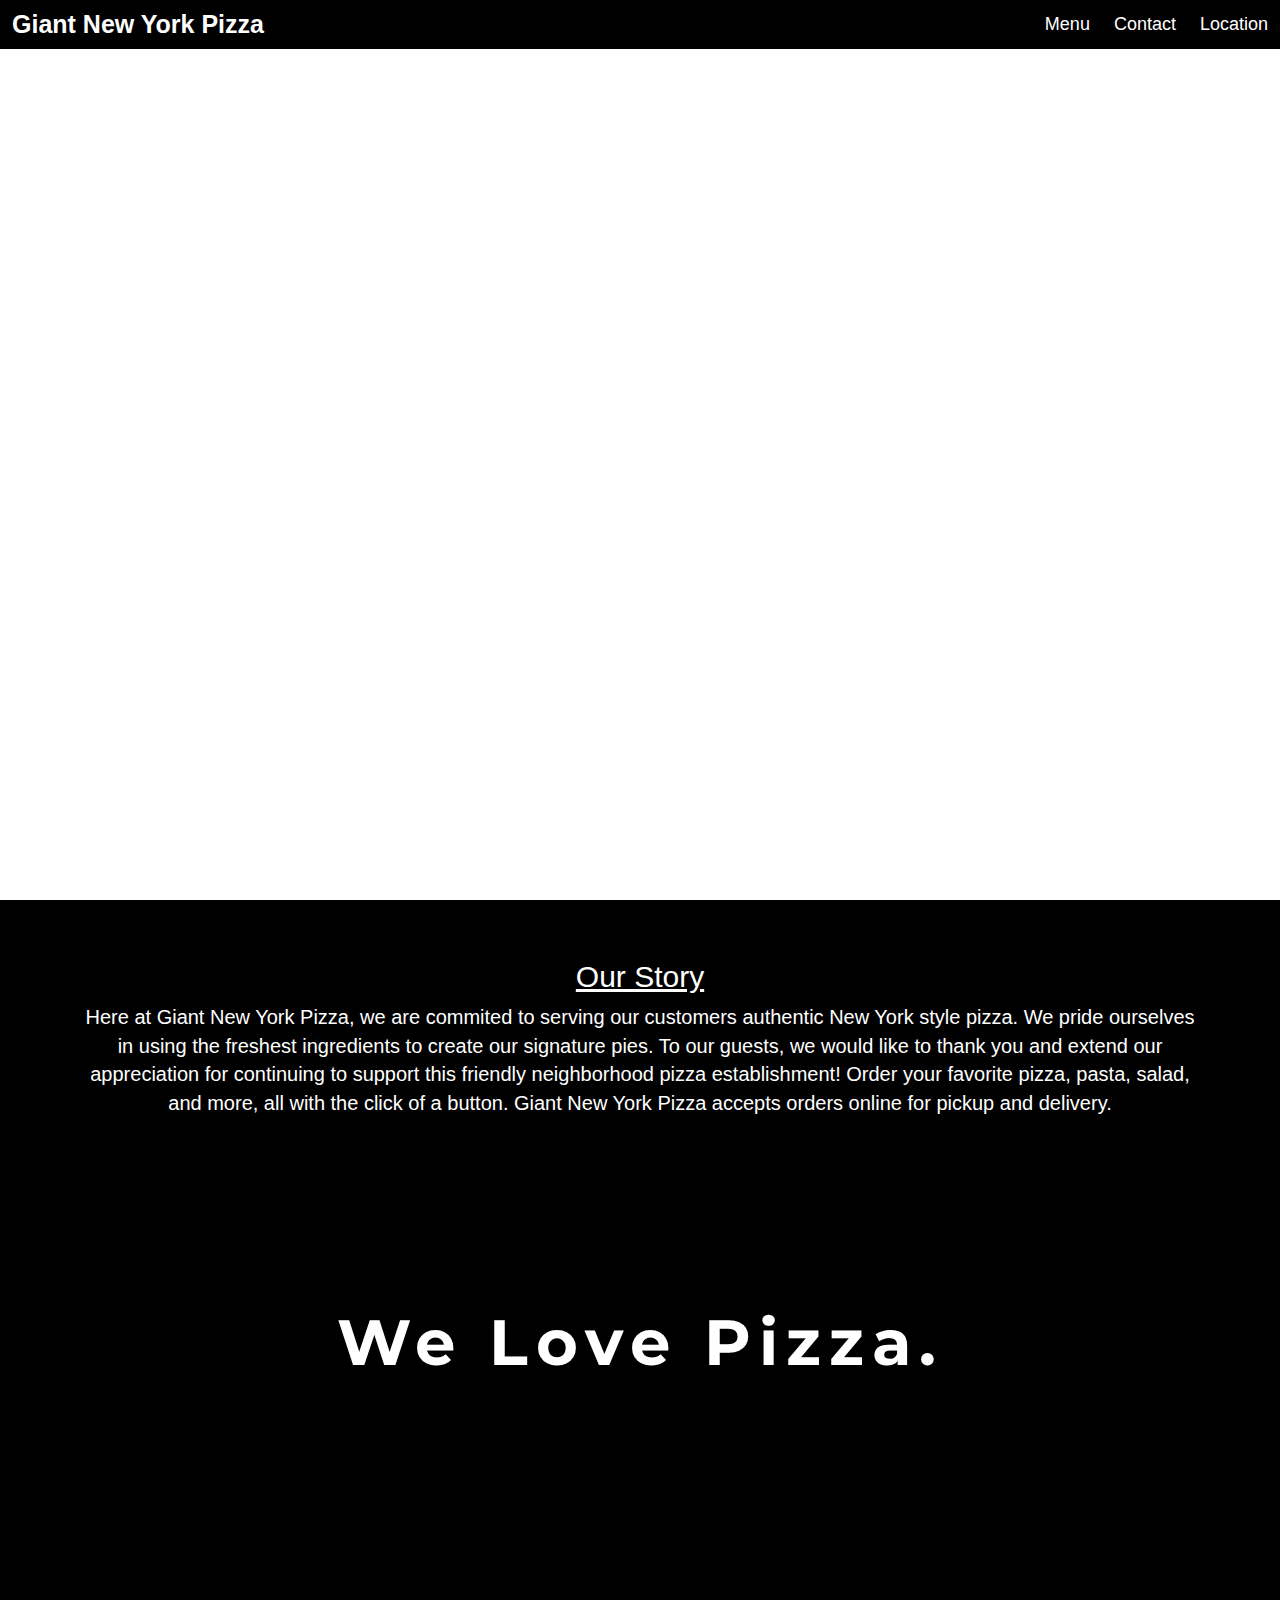
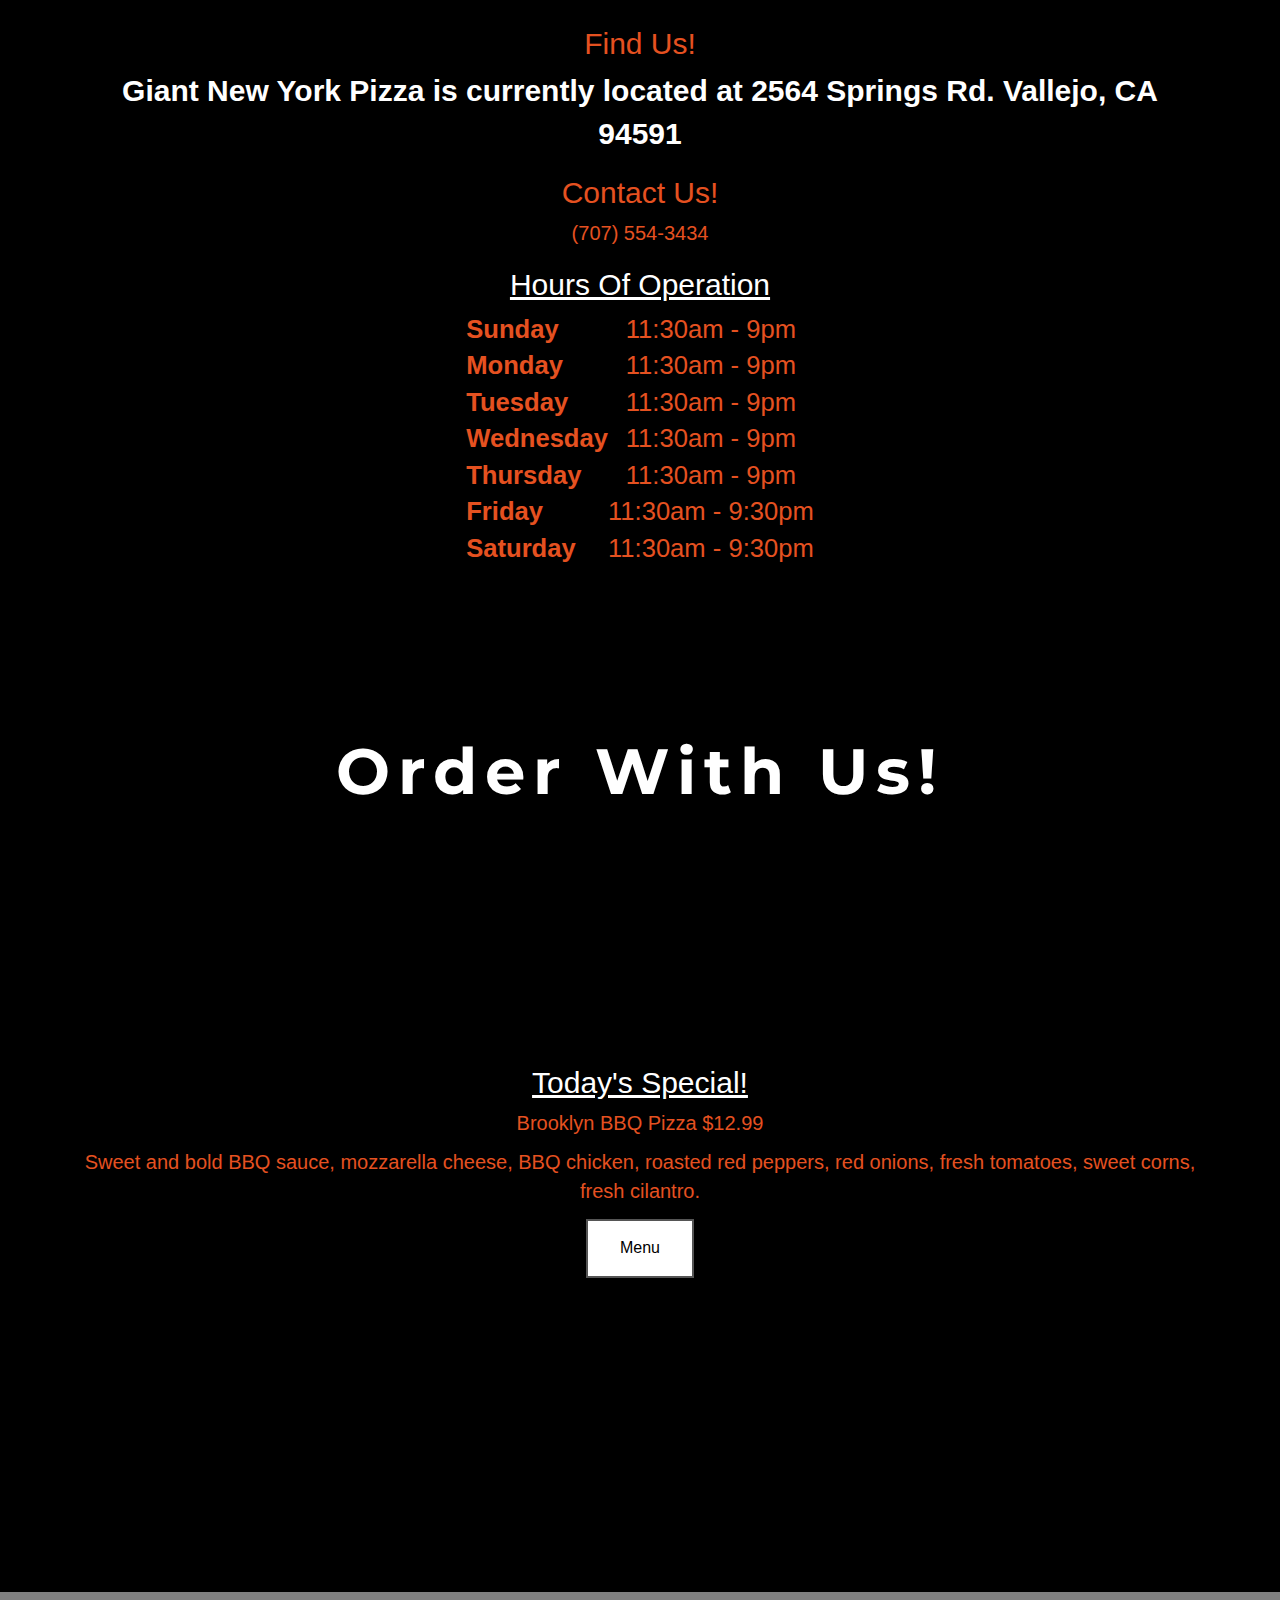
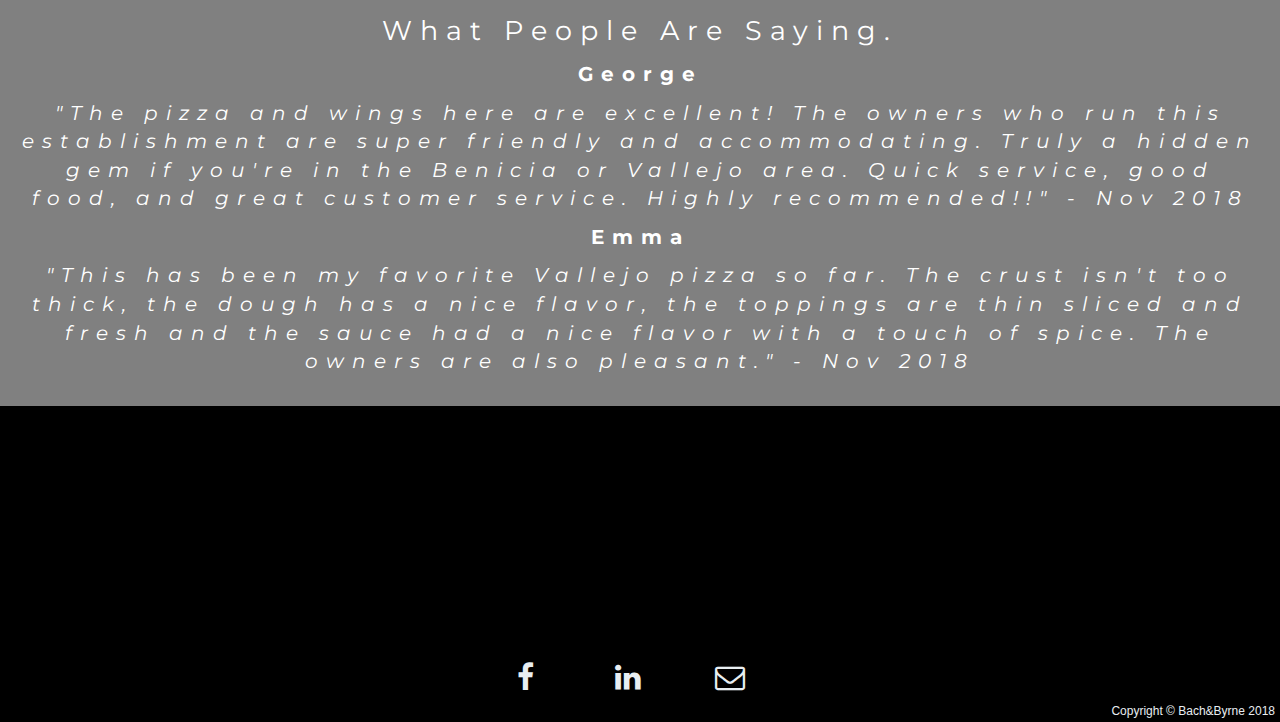
<file: Pizza Website 2 (1)/index.html>
<!doctype html>
<html>
<head>
<meta charset="utf-8">
<meta name="viewport" content="width=device-width, initial-scale=1.0">
<title>Pizza Website</title>
<link rel="stylesheet" type="text/css" href="css/style.css">
<link href="https://fonts.googleapis.com/css?family=Montserrat" rel="stylesheet">
<link rel="stylesheet" href="https://maxcdn.bootstrapcdn.com/font-awesome/4.6.3/css/font-awesome.min.css">

<link rel="stylesheet" href="https://maxcdn.bootstrapcdn.com/bootstrap/3.3.7/css/bootstrap.min.css" integrity="sha384-BVYiiSIFeK1dGmJRAkycuHAHRg32OmUcww7on3RYdg4Va+PmSTsz/K68vbdEjh4u" crossorigin="anonymous">
<!-- 
  Tutorial: Traversy Media  
  https://www.youtube.com/watch?v=JttTcnidSdQ&t=1072s
-->
</head>



  <body>
    <nav class="header" id="responsiveNav">
  

  <a href="index.html" class="logo">Giant New York Pizza</a>
  <div class="header-right">
    <a class="active" href="menu.html">Menu</a>
    <a href="#unique-identifier">Contact</a>
    <a href="#unique-identifier">Location</a>
    <a href="javascript:void(0);" class="icon" onclick="myFunction()">&#9776;</a>
  </div>
</nav>




    <div class="pimg1">
    <div class="ptext1">
      <p style="font-size:5vw;"><b>Bringing New York To You.</p></b>

<style>


</style>

      
       
      </span>
    </div>
  </div>
  
  <section class="section-light">
    <h2><u>Our Story</u></h2>
    <p> Here at Giant New York Pizza, we are commited to serving our customers authentic New York style pizza. We pride ourselves in using the freshest ingredients to create our signature pies. To our guests, we would like to thank you and extend our appreciation for continuing to support this friendly neighborhood pizza establishment! Order your favorite pizza, pasta, salad, and more, all with the click of a button.
    Giant New York Pizza accepts orders online for pickup and delivery.
    </p>
  </section>
  
  <div class="pimg2">
    <div class="ptext1">
      <span class="border">
        <p id="unique-identifier">
        <p style="font-size:5vw;"><b>We Love Pizza.</p></b>
      </span>
    </div>
  </div>
  
  <section class="section-dark">
    <h2>Find Us!</h2>
    <p class="location">
      Giant New York Pizza is currently located at 2564 Springs Rd. Vallejo, CA 94591
      <p>
      <h2>Contact Us!</h2>
      <p>(707) 554-3434</p>
      <h2><u>Hours Of Operation</u></h2>
    <div class="table-text">
    <table id="table" class="hours">
      <tr><th>Sunday</th><td>11:30am - 9pm</td></tr>
      <tr><th>Monday</th><td>11:30am - 9pm</td></tr>
      <tr><th>Tuesday</th><td>11:30am - 9pm</td></tr>
      <tr><th>Wednesday</th><td>11:30am - 9pm</td></tr>
      <tr><th>Thursday</th><td>11:30am - 9pm</td></tr>
      <tr><th>Friday</th><td>11:30am - 9:30pm</td></tr>
      <tr><th>Saturday</th><td>11:30am - 9:30pm</td></tr>
    </table>
  </div>
  </section>

  <div class="pimg3">
    <div class="ptext1">
      <span class="border trans">
        <p style="font-size:5vw;"><b>Order With Us!</p></b>
      </span>
    </div>
  </div>
  
  <section class="section-dark">

    <h2><u>Today's Special!</u></h2>
    
    <p> Brooklyn BBQ Pizza $12.99 </p>

    <p>

Sweet and bold BBQ sauce, mozzarella cheese, BBQ chicken, roasted red peppers, red onions, fresh tomatoes, sweet corns, fresh cilantro.


    </p>
    <a href="menu.html" <button class="button button5">Menu</button></a>
  </section>
  
  <div class="pimg1">

    <div class="ptext">
      <span class="border trans">
        <div class="box">
        <p style="font-size:20pt;">What People Are Saying.</p>
       <p><b> George </p></b>
       <p><i> "The pizza and wings here are excellent! The owners who run this establishment are super friendly and accommodating. Truly a hidden gem if you're in the Benicia or Vallejo area. Quick service, good food, and great customer service. Highly recommended!!" - Nov 2018</i></p>
       <p><b> Emma </p></b>
       <p><i> "This has been my favorite Vallejo pizza so far.  The crust isn't too thick, the dough has a nice flavor, the toppings are thin sliced and fresh and the sauce had a nice flavor with a touch of spice.  The owners are also pleasant." - Nov 2018</i></p>
       	</div>
      </span>
    </div>
  </div>
    
  

  <footer>

  	<div class="footer-container">
	<ul class= "list-inline">
    
    <li><a href="https://www.facebook.com/newyorkpizzavallejo/?ref=py_c"><i class="fa fa-facebook fa-fw bg-facebook" aria-hidden="true"></i></a></li>
 
    <li><a href="#"><i class="fa fa-linkedin fa-fw bg-linkedin-footer" aria-hidden="true"></i></a></li>
   
    <li><a href="mailto:someone@example.com" method="post" enctype="text/plain"><i class="fa fa-envelope-o fa-fw bg-envelope" aria-hidden="true"></i></a></li>
  </ul>
  <p>Copyright &copy; Bach&Byrne 2018</p>
</div> 
  </footer>
  <script>
function myFunction() {
var x = document.getElementById("responsiveNav");
if (x.className === "header") {
x.className += " responsive";
} else {
x.className = "header";
}
}
</script>
</body>
</html>
</file>
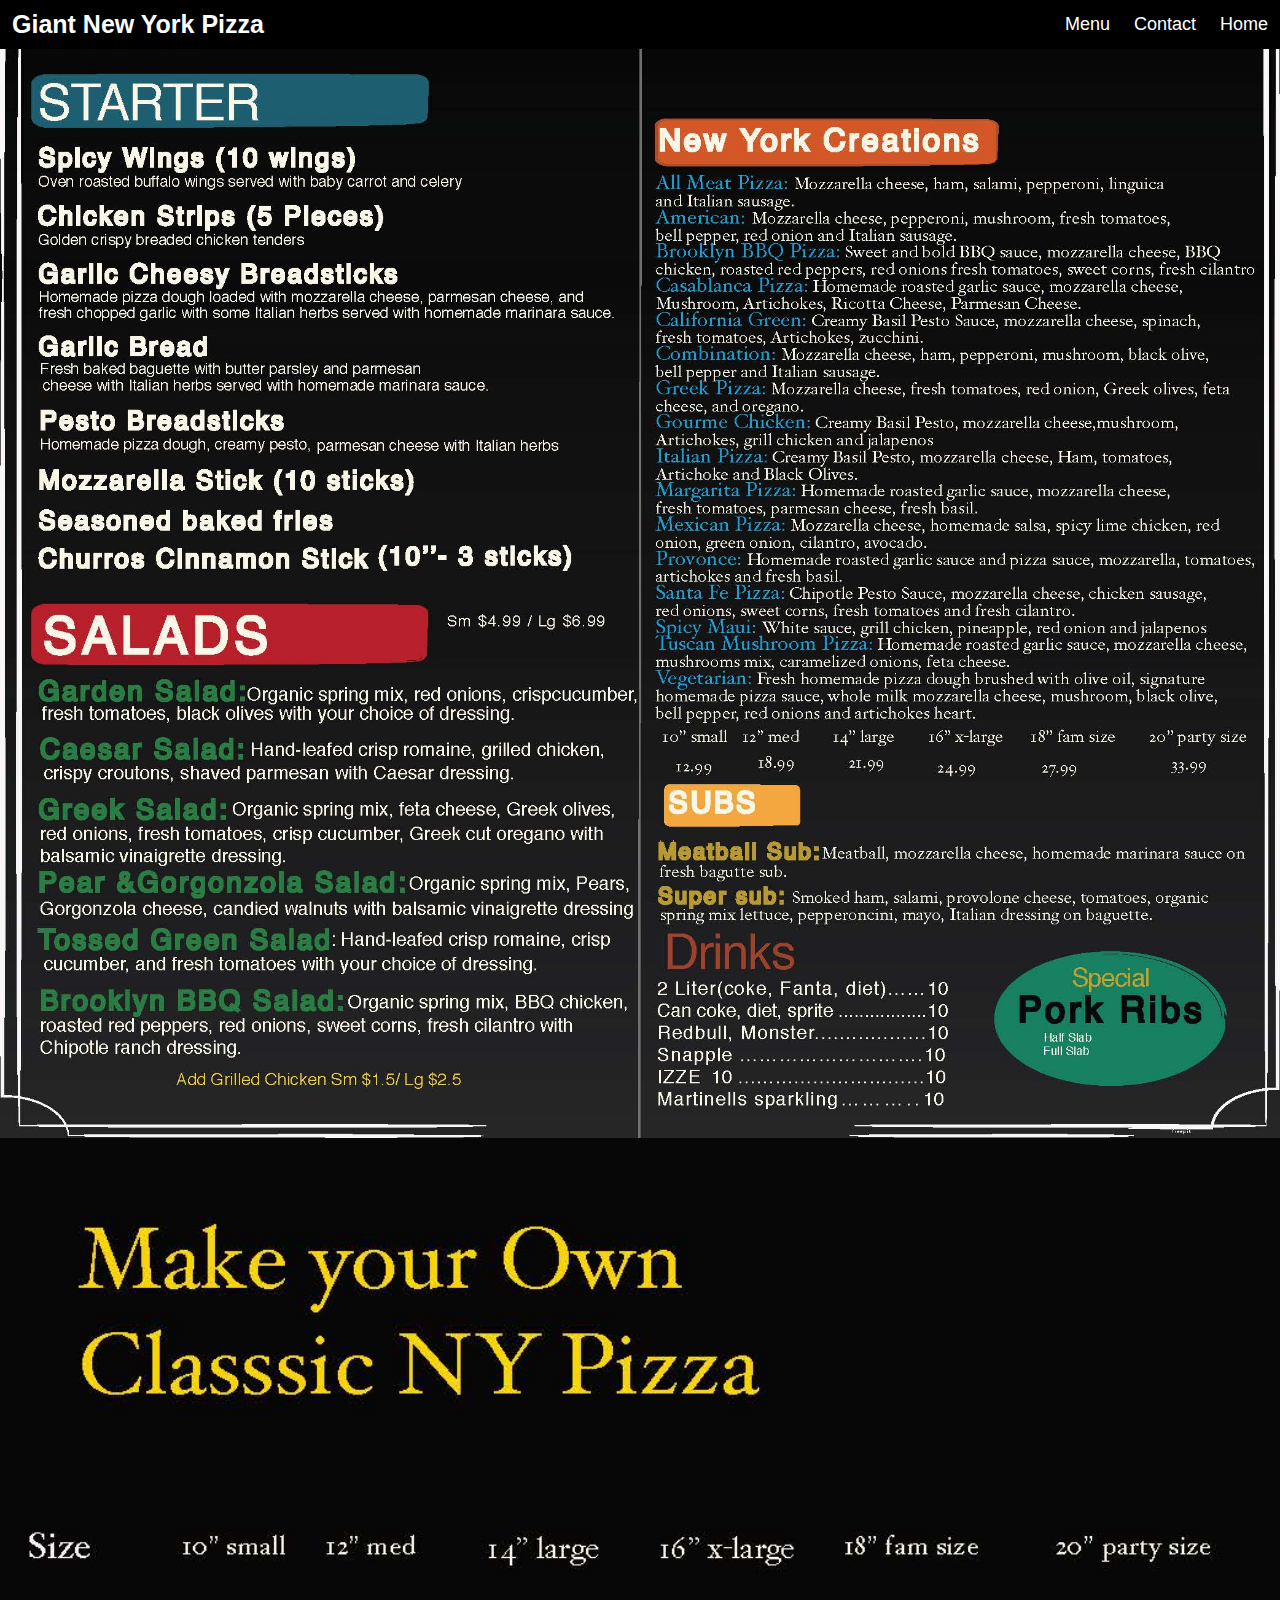
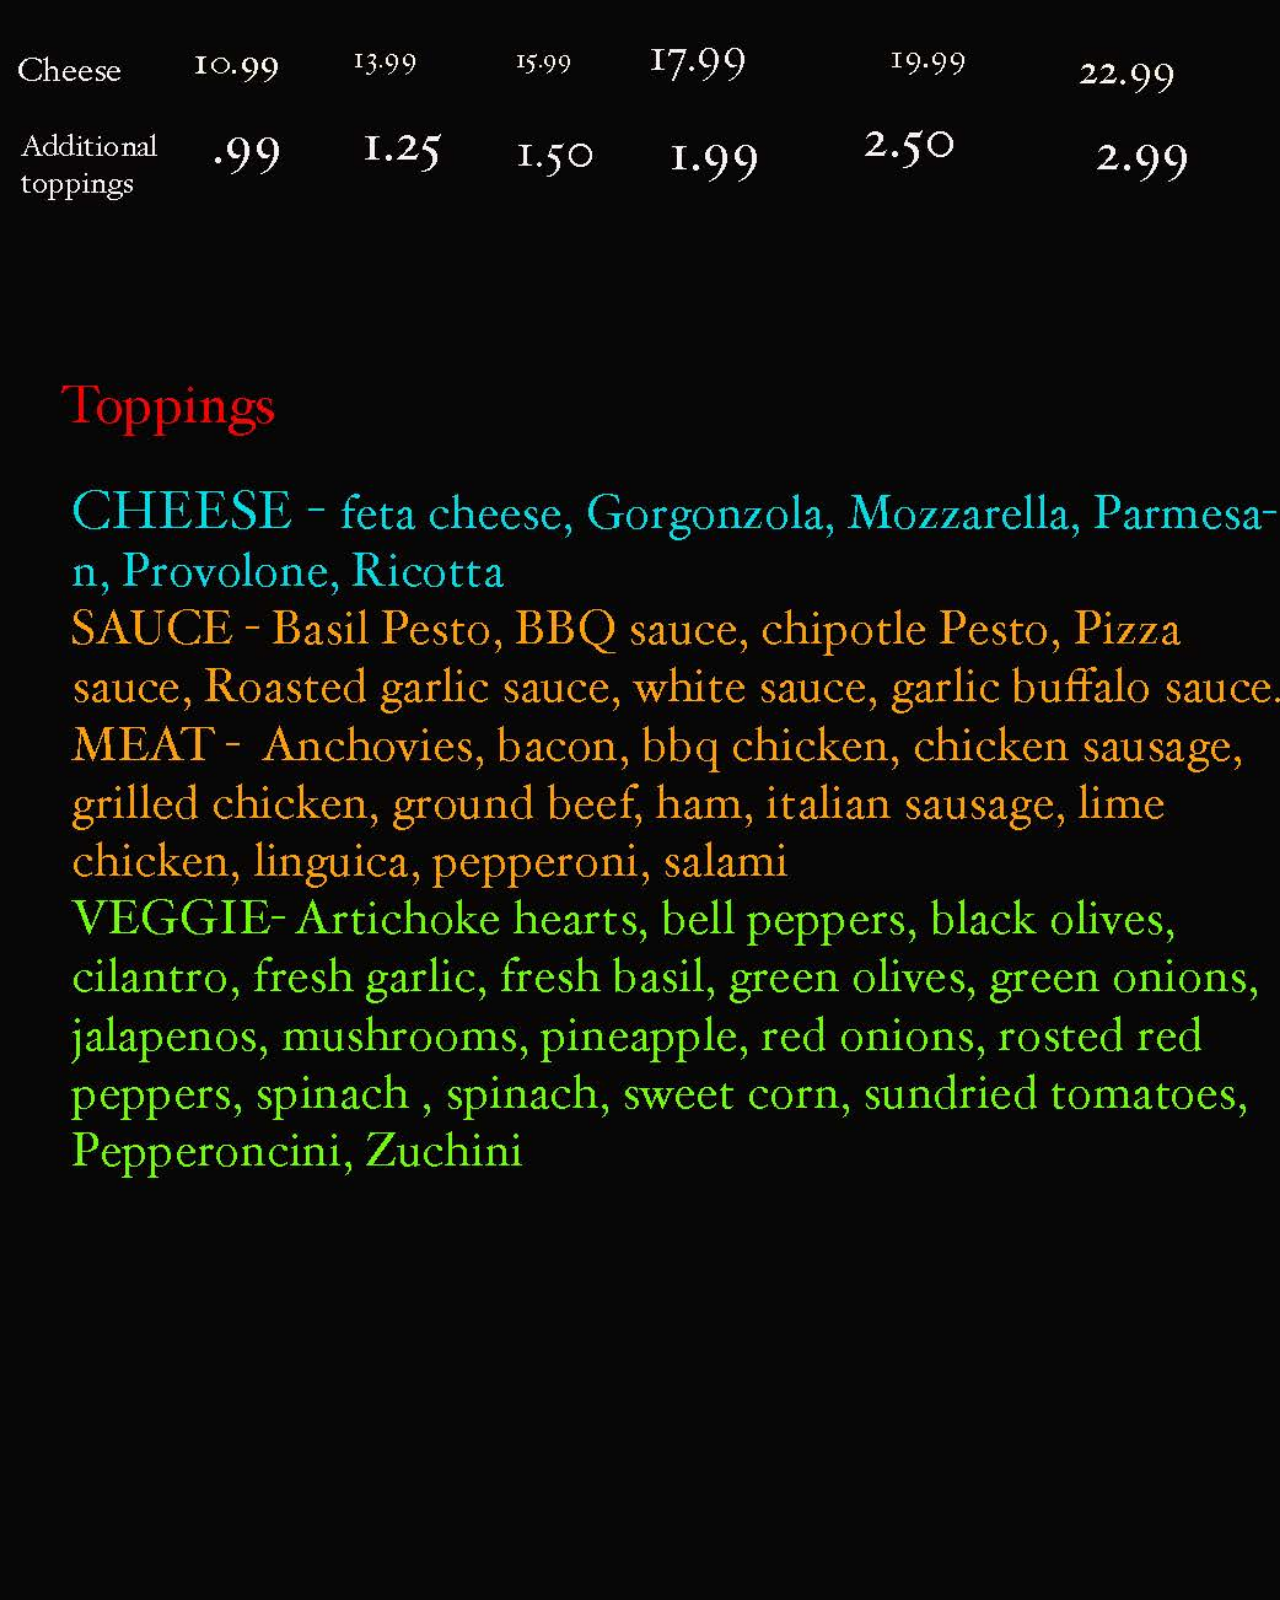
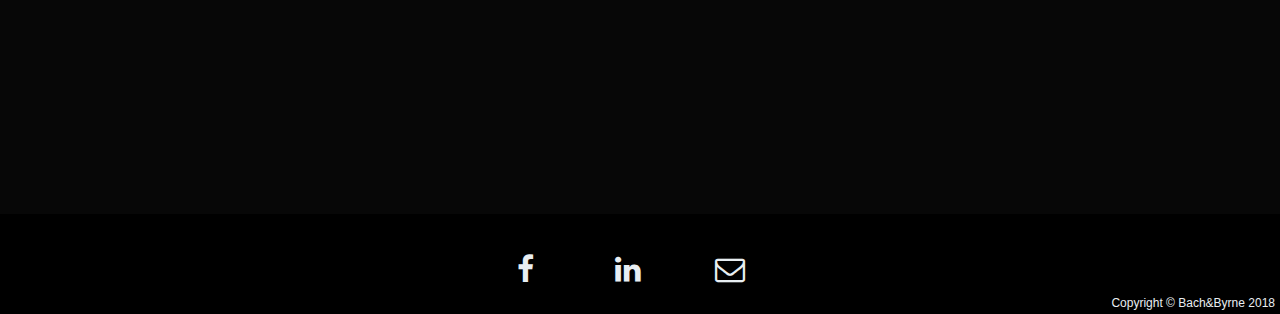
<file: Pizza Website 2 (1)/menu.html>
<!DOCTYPE HTML>	
<html lang="en">
<head>
  <!-- basic.html -->
  <title>Menu</title>
  <meta charset="UTF-8">
  <link rel="stylesheet" type="text/css" href="css/style.css">
  <link href="https://fonts.googleapis.com/css?family=Montserrat" rel="stylesheet">
  <link rel="stylesheet" href="https://maxcdn.bootstrapcdn.com/font-awesome/4.6.3/css/font-awesome.min.css">

<link rel="stylesheet" href="https://maxcdn.bootstrapcdn.com/bootstrap/3.3.7/css/bootstrap.min.css" integrity="sha384-BVYiiSIFeK1dGmJRAkycuHAHRg32OmUcww7on3RYdg4Va+PmSTsz/K68vbdEjh4u" crossorigin="anonymous">
</head>
<body>
	 <nav class="header" id="responsiveNav">
	 <a href="index.html" class="logo">Giant New York Pizza</a>
  <div class="header-right">
<a class="active" href="menu.html">Menu</a>
    <a href="index.html#unique-identifier">Contact</a>
    <a href="index.html">Home</a>
    <a href="javascript:void(0);" class="icon" onclick="myFunction()">&#9776;</a>
  </div>
</nav>



	<div id="menu">
	<img class="menu1" src="image/menu.jpg">

	
	<img class="menu2" src="image/menu2.jpg">
</div>


	<footer><div class="footer-container">
  <ul class= "list-inline">
 
    <li><a href="https://www.facebook.com/newyorkpizzavallejo/?ref=py_c"><i class="fa fa-facebook fa-fw bg-facebook" aria-hidden="true"></i></a></li>
 
    <li><a href="#"><i class="fa fa-linkedin fa-fw bg-linkedin-footer" aria-hidden="true"></i></a></li>
    
    <li><a href="mailto:someone@example.com" method="post" enctype="text/plain"><i class="fa fa-envelope-o fa-fw bg-envelope" aria-hidden="true"></i></a></li>
  </ul>
  <p>Copyright &copy; Bach&Byrne 2018</p>
</div>
  </footer>

  <script>
function myFunction() {
var x = document.getElementById("responsiveNav");
if (x.className === "header") {
x.className += " responsive";
} else {
x.className = "header";
}
}
</script>

</body>
</html>
</file>
<file: Pizza Website 2 (1)/css/style.css>
/*
  Tutorial: Traversy Media  
  https://www.youtube.com/watch?v=JttTcnidSdQ&t=1072s
*/
body, html {
  height: 100%;
  margin: 0;
  font-size: 16px;
  font-family: 'Montserrat', sans-serif;
  font-weight: 400;
  line-height: 1.8em;
  background-color: black;

  
}


.pimg1, .pimg2, .pimg3 {
  position: relative;
  background-position: center;
  background-size: cover;
  background-repeat: no-repeat;
  
  /*
  fixed = parallax
  scroll = normal
  */
  background-attachment: fixed;
}
.pimg1 {
  background-image: url('https://images.pexels.com/photos/724216/pexels-photo-724216.jpeg?auto=compress&cs=tinysrgb&dpr=3&h=750&w=1260');
  min-height: 100%;

}

.pimg2 {
  background-image: url('https://images.pexels.com/photos/905847/pexels-photo-905847.jpeg?auto=compress&cs=tinysrgb&h=650&w=940');
  min-height: 400px;
}

.pimg3 {
  background-image: url('https://images.pexels.com/photos/9510/food-pizza-kitchen-recipe.jpg');
  min-height: 400px;
}


section {
  text-align:center;
  padding: 40px 80px;
}

p {

  font-size: 20px;
  
}

.section-light {
  background-color: black;
  color: white;
 
}


.section-dark {
  background-color: black;
  color: #E55120;
  font-size: 20px;
  text-align: center;
}

#table {
  margin: 0 auto;
  text-align: center;
}

.table-text {
  font-size: 2vw;
}

@media screen and (max-width:900px){
  .table-text {
    font-size:2vw;
  }
}

@media screen and (max-width:600px) {
  .table-text {
    font-size:4vw;
  }
}

.location {
  font-size: 30px;
  font-weight: bold;
  color:white;
}

h2 u {

  color:white;
  font-size: 30px;
}



.ptext {
  position: absolute;
  top: 30%;
  width: 100%;
  text-align: center;
  color: #000;
  font-size: 70px;
  letter-spacing: 8px;
  color:white;
  font-style: bold;
  word-wrap: break-word;
  font-family: 'Montserrat', sans-serif;

}
.ptext1 {
  position: absolute;
  top: 30%;
  width: 100%;
  text-align: center;
  color: #000;
  font-size: 70px;
  letter-spacing: 8px;
  color:white;
  font-style: bold;
  word-wrap: break-word;
  font-family: 'Montserrat', sans-serif;

}

@media screen and (max-width:900px){
  .ptext1 {
    font-size:2vw;
  }
}

@media screen and (max-width:600px) {
  .ptext1 {
    font-size:5vw;
  }
}



.ptext .border.trans {
  background-color: transparent;
}


       

      /* MENU PAGE */ 
      #menu {

        background-color: black;
      }
      .menu1 {
       width: 100%;
       height: auto;
      }

      .menu2 {
        width: 100%;
        height: auto;  
        }


        /* Box with reviews */


        .box {
         background-color: gray;
         padding:20px;
      }

      /* title image */ 

      .main {

      position: auto;
      width: 100%;
      height:auto;
      margin-top: 70px;
      }




.header {
  overflow: hidden;
  background-color:black;
  position: fixed; 
  top: 0;
  z-index: 100;
  text-align: center;
  width: 100%;
  


  }

.header a {
  float: left;
  color: white;
  text-align: center;
  padding: 12px;
  text-decoration: none;
  font-size: 18px; 
  line-height: 25px;
  border-radius: 4px;
}

.header a.logo {
  font-size: 25px;
  font-weight: bold;
  color:white;
}

.header a:hover {
  color: white;

  
} 
.header .icon {
  display: none;
  color:white;
}

.header a.active {
  color:white;
}
.header a:hover {
  color:tomato;
}

.header-right {
  float: right;


}
@media screen and (max-width: 500px) {
    .header a {display: none;}
        .header a.icon{
          float: right; 
          display: block;
        }
       }


@media screen and (max-width: 600px){
        .header.responsive {position: relative;}
        .header.responsive .icon {
          position: absolute;
          right: 0;
          top: 0;
        }

        @media screen and (max-width: 500px) {
    .header a {display: none;}
        .header a.logo{
          float: left; 
          display: block;
        }
       }

  .header.responsive a {
    float: none;
    display: block;
    text-align: left;
  }
  .header-right {
    float: none;
  }
}





/* Button Styles on Menu */


.button {
    background-color: #4CAF50; /* Green */
    border: none;
    color: white;
    padding: 16px 32px;
    text-align: center;
    text-decoration: none;
    display: inline-block;
    font-size: 16px;
    margin: 4px 2px;
    -webkit-transition-duration: 0.4s; /* Safari */
    transition-duration: 0.4s;
    cursor: pointer;
}

.button4:hover {background-color: #e7e7e7;}

.button5 {
    background-color: white;
    color: black;
    border: 2px solid #555555;
}

.button5:hover {
    background-color: #555555;
    color: white;
}

/* Footer */

.footer-container {
  
  background-color: black;
  position: sticky;
  display: flex;
  flex-direction: row;
  justify-content: space-around;
  color: #E8EEF2;
  padding: 20px 30px 0px 0px;
  align-items: baseline;
  list-style-type: none;

  
  

}

.footer-container i {
  font-size: 30px;
  margin: 10px 20px;
  color: #E8EEF2;
}

.bg-envelope:hover {
  color: #14A1A4;
  -webkit-transition-duration: 1s;
  transition-duration: 1s;
}

.bg-facebook:hover {
  color: #4067A9;
  -webkit-transition-duration: 1s;
  transition-duration: 1s;
}

.bg-linkedin-footer:hover {
  color: #1085BA;
  -webkit-transition-duration: 1s;
  transition-duration: 1s;
}

.footer-container li {
  margin: 10px auto;
  margin-left: 10px;

}

.footer-container p {
  position: absolute;
  margin: 0;
  bottom: 2px;
  right: 5px;
  font-size: 12px;
  font-weight: 100;
}


@media screen and (max-width: 600px){
  .ptext {
    position: relative;
    top:0;
  }
}
</file>
